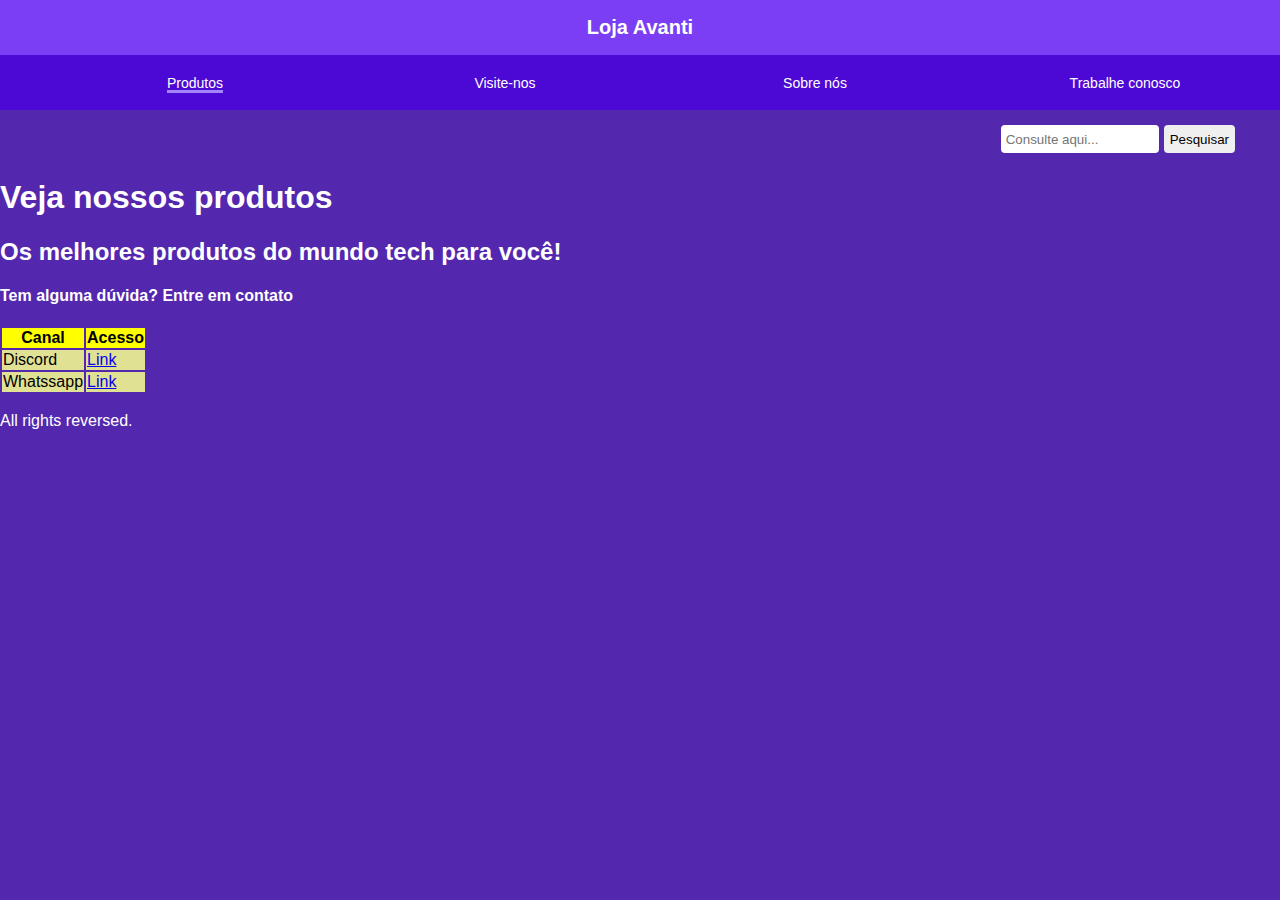
<file: projeto-mod-basico/index.html>
<!DOCTYPE html>
<html>
  <head>
    <meta charset="UTF-8" />
    <meta name="viewport" content="width=device-width, initial-scale=1" />
    <link rel="stylesheet" href="./style.css" />
    <title>Home</title>
  </head>
  <body>
    <header>Loja Avanti</header>
    <nav>
      <ul class="itens-navbar">
        <li class="item-navbar pag-atual"><a>Produtos</a></li>
        <li class="item-navbar">
          <a href="./index-2aPagina.html">Visite-nos</a>
        </li>
        <li class="item-navbar">
          <a href="./index-3aPagina.html">Sobre nós</a>
        </li>
        <li class="item-navbar">
          <a href="./index-4aPagina.html">Trabalhe conosco</a>
        </li>
      </ul>
      <form>
        <input type="search" placeholder="Consulte aqui..." />
        <button>Pesquisar</button>
      </form>
    </nav>
    <main>
      <section>
        <article>
          <h1>Veja nossos produtos</h1>
          <h2>Os melhores produtos do mundo tech para você!</h2>
        </article>
      </section>
      <section>
        <h4>Tem alguma dúvida? Entre em contato</h4>
        <table>
          <tr style="background-color: yellow">
            <th>Canal</th>
            <th>Acesso</th>
          </tr>
          <tr style="background-color: rgb(225, 225, 148)">
            <td>Discord</td>
            <td>
              <a href="https://discord.com" target="_blank">Link</a>
            </td>
          </tr>
          <tr style="background-color: rgb(225, 225, 148)">
            <td>Whatssapp</td>
            <td>
              <a href="https://web.whatsapp.com" target="_blank">Link</a>
            </td>
          </tr>
          <tr></tr>
        </table>
      </section>
    </main>
    <footer><p>All rights reversed.</p></footer>
  </body>
</html>
</file>
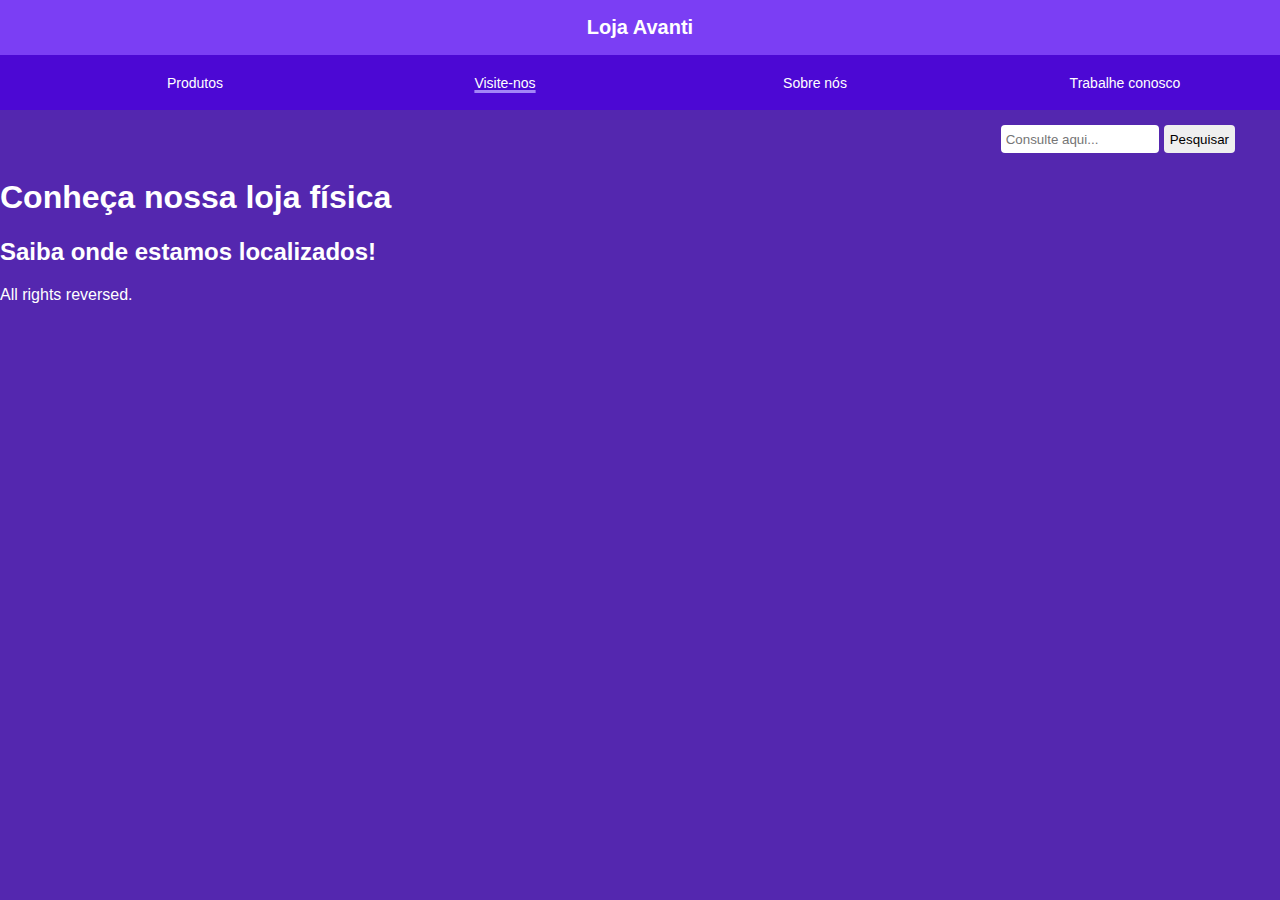
<file: projeto-mod-basico/index-2aPagina.html>
<!DOCTYPE html>
<html>
  <head>
    <meta charset="UTF-8" />
    <title>Home</title>
    <link rel="stylesheet" href="./style.css" />
  </head>
  <body>
    <header>Loja Avanti</header>
    <nav>
      <ul class="itens-navbar">
        <li class="item-navbar"><a href="./index.html">Produtos</a></li>
        <li class="item-navbar pag-atual">
          <a>Visite-nos</a>
        </li>
        <li class="item-navbar">
          <a href="./index-3aPagina.html">Sobre nós</a>
        </li>
        <li class="item-navbar">
          <a href="./index-4aPagina.html">Trabalhe conosco</a>
        </li>
      </ul>
      <form>
        <input type="search" placeholder="Consulte aqui..." />
        <button>Pesquisar</button>
      </form>
    </nav>
    <main>
      <section>
        <article>
          <h1>Conheça nossa loja física</h1>
          <h2>Saiba onde estamos localizados!</h2>
        </article>
      </section>
    </main>
    <footer><p>All rights reversed.</p></footer>
  </body>
</html>
</file>
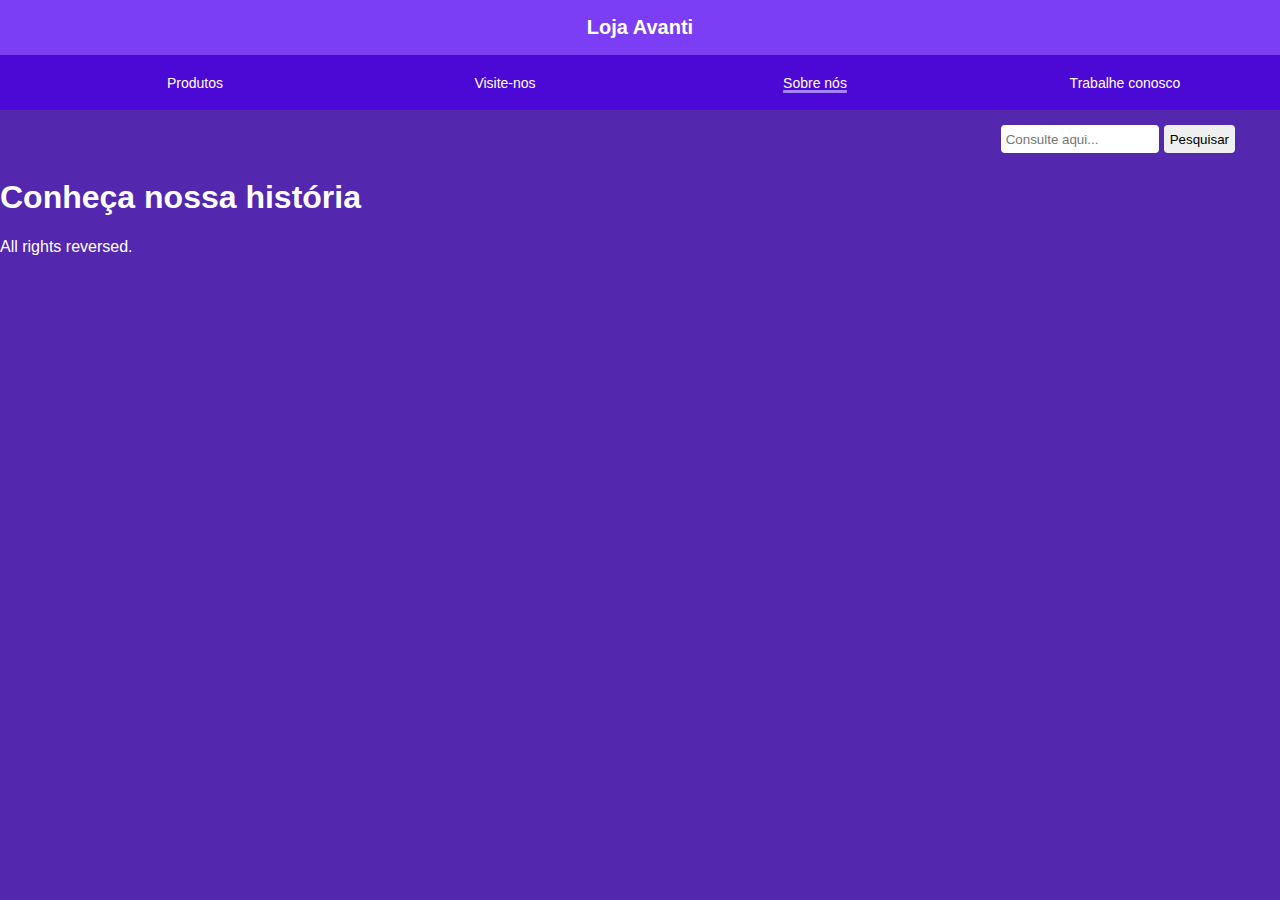
<file: projeto-mod-basico/index-3aPagina.html>
<!DOCTYPE html>
<html>
  <head>
    <meta charset="UTF-8" />
    <title>Home</title>
    <link rel="stylesheet" href="./style.css" />
  </head>
  <body>
    <header>Loja Avanti</header>
    <nav>
      <ul class="itens-navbar">
        <li class="item-navbar"><a href="./index.html">Produtos</a></li>
        <li class="item-navbar">
          <a href="./index-2aPagina.html">Visite-nos</a>
        </li>
        <li class="item-navbar pag-atual"><a>Sobre nós</a></li>
        <li class="item-navbar">
          <a href="./index-4aPagina.html">Trabalhe conosco</a>
        </li>
      </ul>
      <form>
        <input type="search" placeholder="Consulte aqui..." />
        <button>Pesquisar</button>
      </form>
    </nav>
    <main>
      <section>
        <article>
          <h1>Conheça nossa história</h1>
        </article>
      </section>
    </main>
    <footer><p>All rights reversed.</p></footer>
  </body>
</html>
</file>
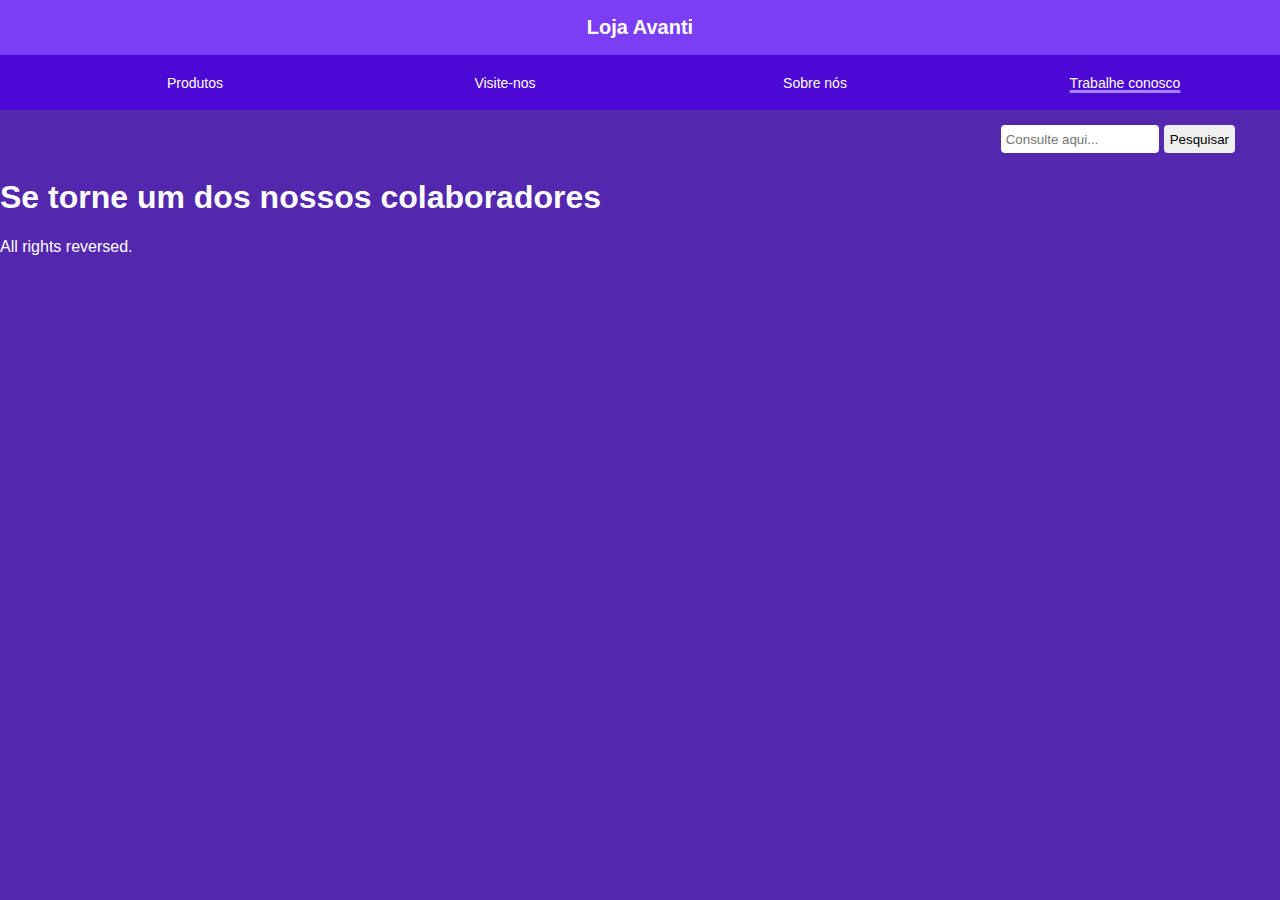
<file: projeto-mod-basico/index-4aPagina.html>
<!DOCTYPE html>
<html>
  <head>
    <meta charset="UTF-8" />
    <title>Home</title>
    <link rel="stylesheet" href="./style.css" />
  </head>
  <body>
    <header>Loja Avanti</header>
    <nav>
      <ul class="itens-navbar">
        <li class="item-navbar"><a href="./index.html">Produtos</a></li>
        <li class="item-navbar">
          <a href="./index-2aPagina.html">Visite-nos</a>
        </li>
        <li class="item-navbar">
          <a href="./index-3aPagina.html">Sobre nós</a>
        </li>
        <li class="item-navbar pag-atual"><a>Trabalhe conosco</a></li>
      </ul>
      <form>
        <input type="search" placeholder="Consulte aqui..." />
        <button>Pesquisar</button>
      </form>
    </nav>
    <main>
      <section>
        <article>
          <h1>Se torne um dos nossos colaboradores</h1>
        </article>
      </section>
    </main>
    <footer><p>All rights reversed.</p></footer>
  </body>
</html>
</file>
<file: projeto-mod-basico/style.css>
body {
  margin: 0 auto;
  font-family: sans-serif;
  background-color: rgb(84, 39, 175);
  color: rgb(255, 255, 255);
}

header {
  display: flex;
  align-items: center;
  justify-content: center;
  text-align: center;
  background-color: rgb(123, 62, 244);
  height: 55px;
  font-weight: 700;
  color: #ffffff;
  font-size: 20px;
}

.itens-navbar {
  margin: 0;
  display: flex;
  flex-direction: row;
  align-items: center;
  justify-content: space-around;
  background-color: rgb(76, 8, 212);
  font-size: 14px;
}

.item-navbar {
  list-style: none;
  width: 70%;
  height: 35px;
  padding: 5px;
  margin: 5px;
  text-align: center;
  display: flex;
  align-items: center;
  justify-content: center;
  text-align: center;
}

.item-navbar a {
  color: #ffffff;
  text-decoration: none;
  width: 100%;
}

.item-navbar:hover {
  color: black;
  cursor: pointer;
  background-color: rgba(164, 136, 255, 0.585);
  border-radius: 8px;
  font-weight: 500;
}

.item-navbar:active {
  background-color: rgb(49, 19, 148);
}

.pag-atual {
  text-decoration: underline;
  text-decoration-thickness: 3px;
  text-decoration-color: rgba(184, 163, 255, 0.809);
  border-radius: 8px;
}

form {
  display: flex;
  flex-direction: row;
  gap: 5px;
  padding-top: 15px;
  padding-bottom: 5px;
  padding-right: 45px;
  justify-content: flex-end;
  align-items: center;
}

input {
  width: 158px;
  height: 28px;
  padding: 5px;
  border-radius: 4px;
  border: none;
}

button {
  height: 28px;
  border-radius: 4px;
  border: none;
  cursor: pointer;
}

button:active {
  background-color: rgba(164, 136, 255, 0.585);
}

table {
  color: rgb(0, 0, 0);
}
</file>
